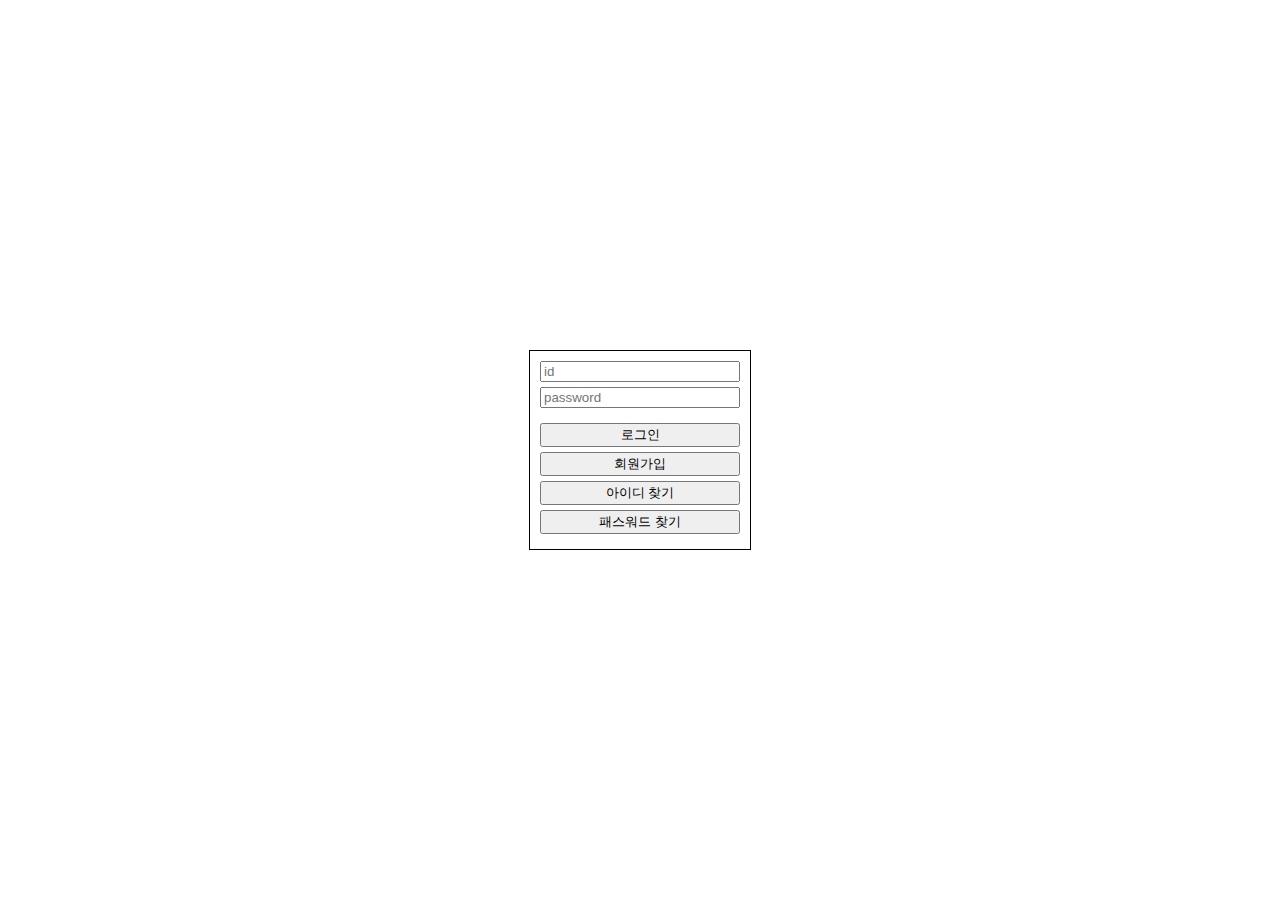
<file: index.html>
<!DOCTYPE html>
<html lang="en">
  <head>
    <meta charset="UTF-8" />
    <meta http-equiv="X-UA-Compatible" content="IE=edge" />
    <meta name="viewport" content="width=device-width, initial-scale=1.0" />
    <title>Document</title>
    
    <style>
      body,
      head {
        margin: 0;
        padding: 0;
      }
      #login-container {
        display: flex;
        justify-content: center;
        align-items: center;
        min-height: 100vh;
      }

      #login-box {
        width: 200px;
        height: 100%;
        border: 1px solid black;
        padding: 10px;
      }

      #login-box input,
      button {
        width: -webkit-fill-available;
        margin-bottom: 5px;
      }

      #login-box p {
        display: none;
        margin: 7px 0px;
        color: red;
      }

      #login-box input:last-child button:last-child {
        margin-bottom: 0px;
      }

      #login-input-box {
        margin-bottom: 10px;
      }
    </style>
  </head>

  <body>
    <div id="login-container">
      <div id="login-box">
        <p id="wrong-id_pw">아이디 또는 비밀번호가 잘못 입력 되었습니다.</p>
        <p id="empty-id">   아이디를 입력해주세요.</p>
        <p id="empty-pw">   비밀번호를 입력해주세요.</p>

        <div id="login-input-box">
          <input type="text"     id="login-id" placeholder="id"       />
          <input type="password" id="login-pw" placeholder="password" />
        </div>
        
        <button>
          <span>로그인</span>
        </button>
        <button>
          <span>회원가입</span>
        </button>
        <button>
          <span>아이디 찾기</span>
        </button>
        <button>
          <span>패스워드 찾기</span>
        </button>
      </div>
    </div>
  </body>
</html>
</file>
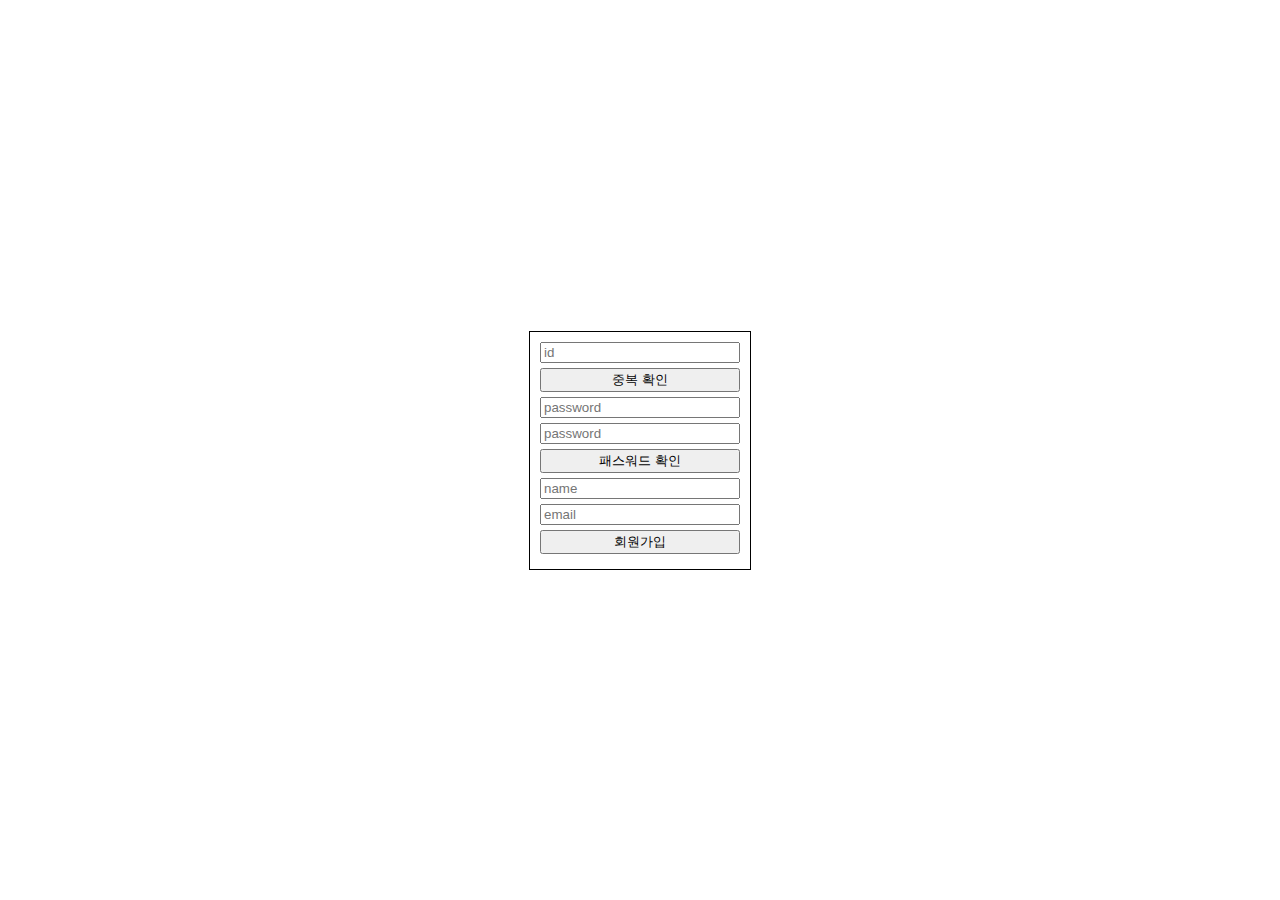
<file: register.html>
<!DOCTYPE html>
<html lang="en">
  <head>
    <meta charset="UTF-8"/>
    <meta http-equiv="X-UA-Compatible" content="IE=edge"/>
    <meta name="viewport" content="width=device-width, initial-scale=1.0"/>
    <title>Document</title>

    <style>
      body,
      head {
        margin: 0;
        padding: 0;
      }
      .container {
        display: flex;
        justify-content: center;
        align-items: center;
        min-height: 100vh;
      }
      .container .box {
        width: 200px;
        height: 100%;
        border: 1px solid black;
        padding: 10px;
      }

      .box input,
      button {
        width: -webkit-fill-available;
        margin-bottom: 5px;
      }

      .box p {
        display: none;
        margin: 7px 0;
        color: red;
      }

      .box input:last-child button:last-child {
        margin-bottom: 0;
      }

      #login-input-box {
        margin-bottom: 10px;
      }
    </style>
  </head>

  <body>
    <div class="container">
      <div class="box">
        <p id="wrong-id_pw">아이디 또는 비밀번호가 잘못 입력 되었습니다.</p>
        <p id="empty-id">
          아이디를 입력해주세요.</p>
        <p id="empty-pw">
          비밀번호를 입력해주세요.</p>

        <div id="register-input-box">
          <input type="text" id="register-id" placeholder="id"/>
          <button>중복 확인</button>
          <input type="password" class="register-pw" placeholder="password"/>
          <input type="password" class="register-pw" placeholder="password"/>
          <button>패스워드 확인</button>
          <input type="text" id="register-name" placeholder="name">
          <input type="text" id="register-email" placeholder="email">
        </div>
        <button>
          <span>회원가입</span>
        </button>
      </div>
    </div>
  </body>
</html>
</file>
